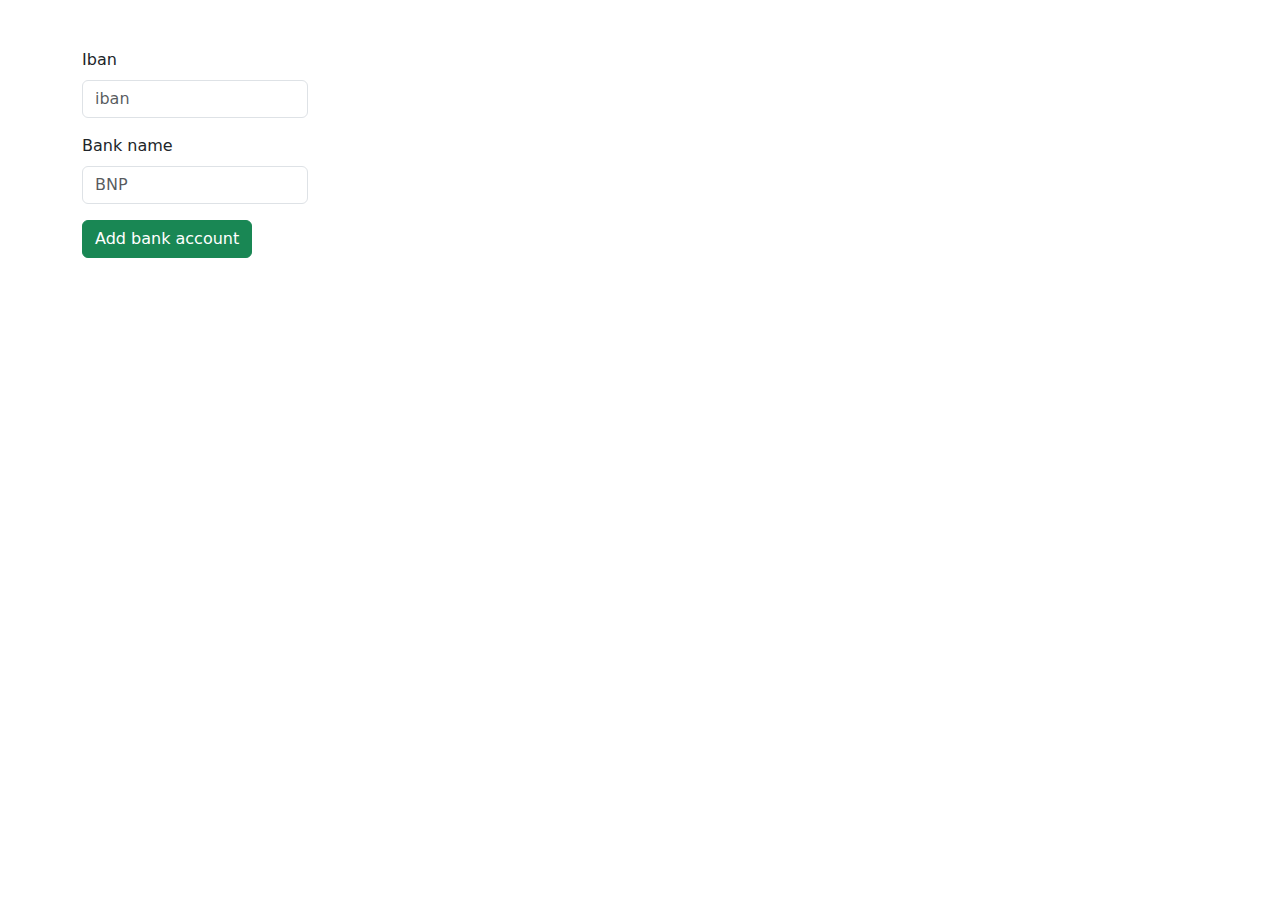
<file: src/main/resources/templates/createBankAccount.html>
<!DOCTYPE html>
<html xmlns:th="http://www.thymeleaf.org">

<head>
<title>Create bank account</title>
<meta charset="UTF-8">
<link th:href="@{/css/style.css}" rel="stylesheet" />
<link
	href="https://cdn.jsdelivr.net/npm/bootstrap@5.1.3/dist/css/bootstrap.min.css"
	rel="stylesheet" />
</head>

<body>
	<main>
		<div class="container">
			<div class="d-flex align-items-center mt-5">

				<form method="post" th:action="@{/account/createBankAccount}"
					th:object="${bankAccount}">
					<div class="mb-3">
						<label for="iban" class="form-label">Iban</label> <input
							th:field="*{iban}" type="text" class="form-control"
							placeholder="iban" id="iban">
					</div>
					<div class="mb-3">
						<label for="bankName" class="form-label">Bank name</label> <input
							th:field="*{bankName}" type="text" class="form-control"
							placeholder="BNP" id="bankName">

						<button type="submit" class="btn btn-success mt-3">Add bank account
						</button>
					</div>
				</form>
			</div>
		</div>

	</main>
</body>
</html>
</file>
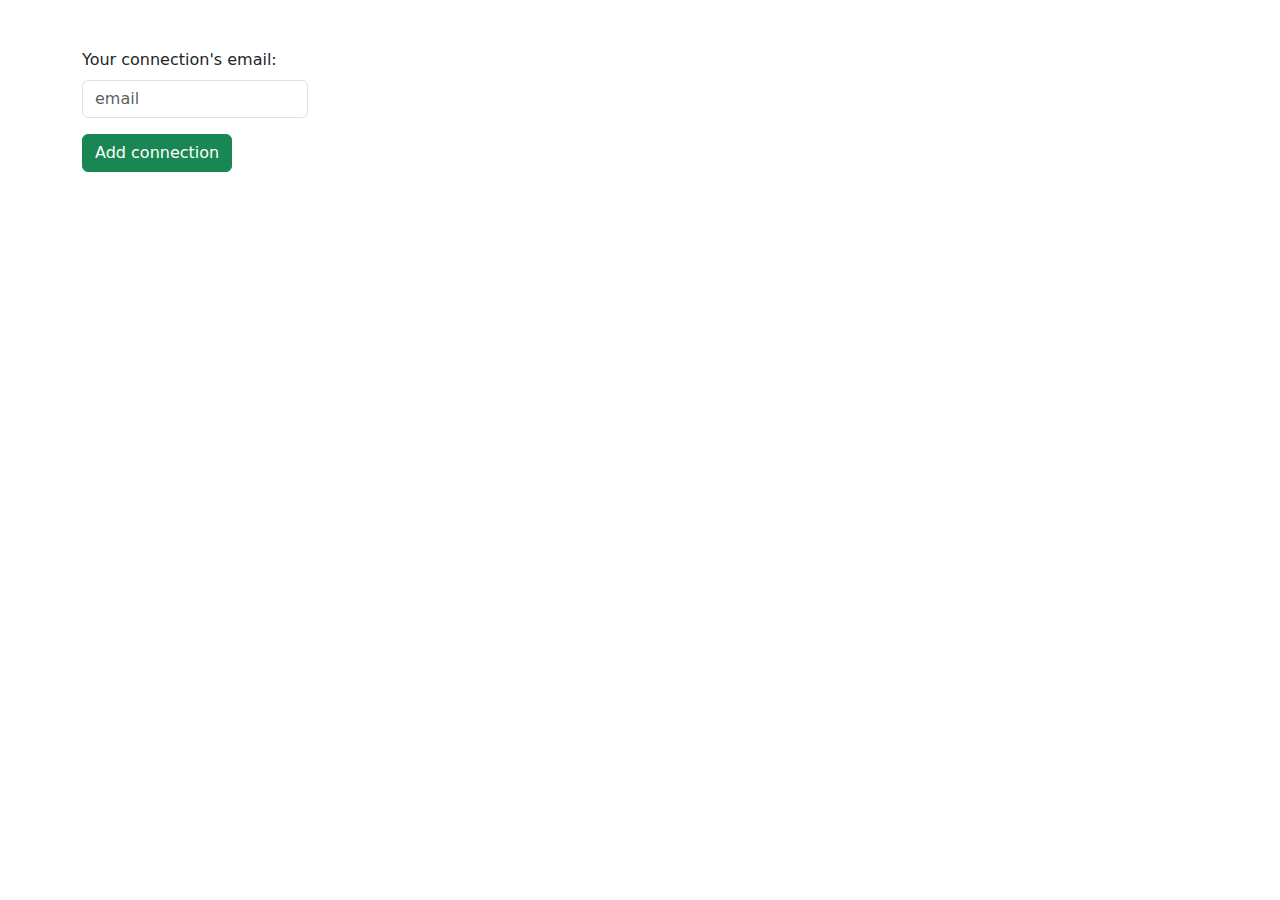
<file: src/main/resources/templates/createConnection.html>
<!DOCTYPE html>
<html xmlns:th="http://www.thymeleaf.org">
<head>
<meta charset="ISO-8859-1">
<title>Create connection</title>
<meta charset="UTF-8">
<link th:href="@{/css/style.css}" rel="stylesheet" />
<link
	href="https://cdn.jsdelivr.net/npm/bootstrap@5.1.3/dist/css/bootstrap.min.css"
	rel="stylesheet" />
</head>
<body>
	<main>
		<div class="container">
			<div class="d-flex align-items-center mt-5">
				<form method="post" th:action="@{/createConnection}"
					th:object="${connection}">

					<div class="mb-3">
						<label for="email" class="form-label">Your connection's email:</label> <input
							th:field="*{email}" type="text" class="form-control"
							placeholder="email">
						<button type="submit" class="btn btn-success mt-3">Add connection</button>
					</div>
				</form>
			</div>
		</div>
	</main>
</body>
</html>
</file>
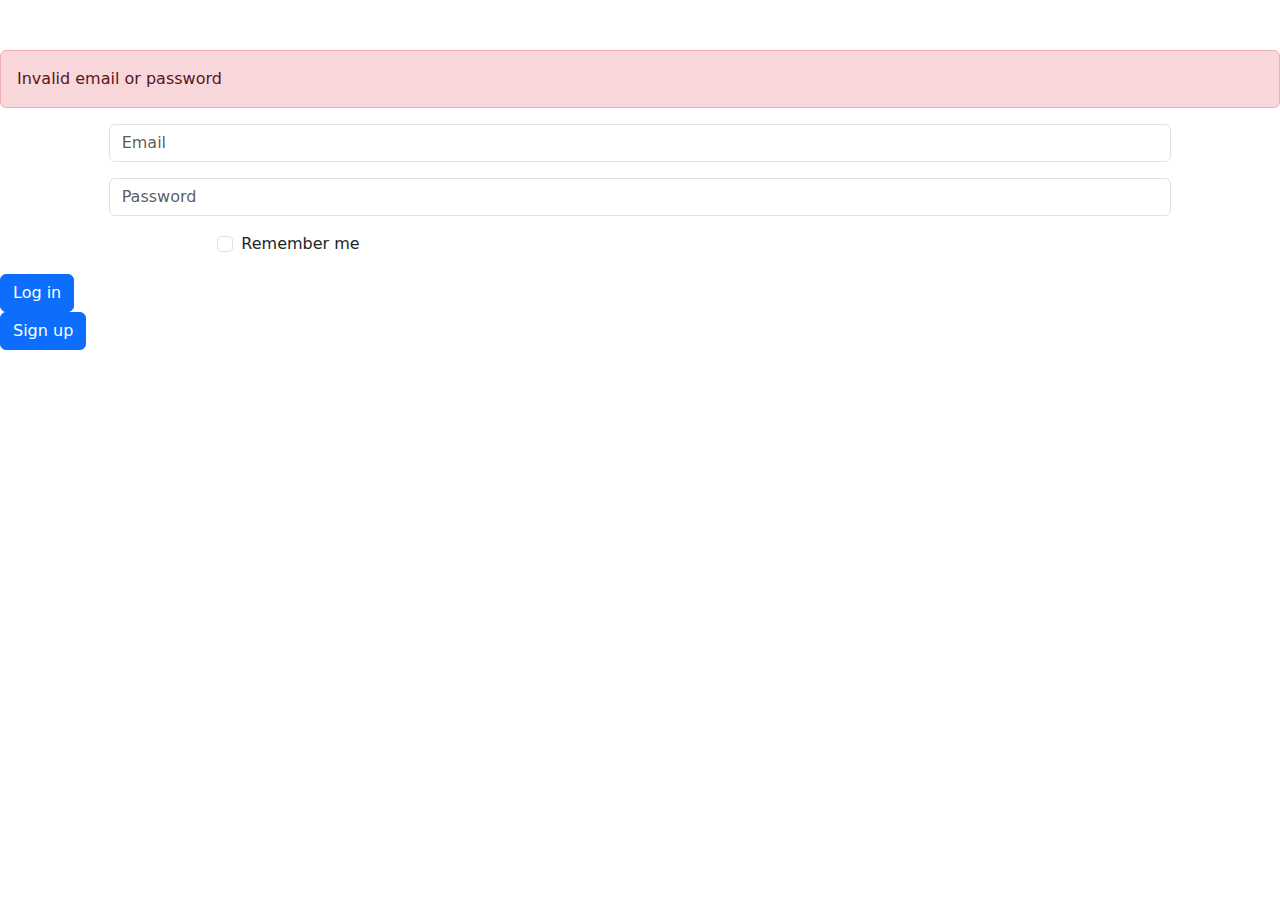
<file: src/main/resources/templates/login.html>
<!DOCTYPE html>
<html xmlns:th="http://www.thymeleaf.org">
<head>
<title>Login page</title>
<meta charset="UTF-8">
<link th:href="@{/css/style.css}" rel="stylesheet" />
<link
	href="https://cdn.jsdelivr.net/npm/bootstrap@5.1.3/dist/css/bootstrap.min.css"
	rel="stylesheet" />


</head>
<body>
	<div class="outer-div">
		<div class="sign-in">
			<h2>
				<span class="badge badge-pmb">Pay My Buddy</span>
			</h2>
			<form th:action="@{/login}" method="post"> 
				<div th:if="${param.error}">
					<div class="alert alert-danger">Invalid email or password</div>
				</div>
				<div class="row mb-3">
					<label for="email" class="col-sm-1 col-form-label"></label>
					<div class="col-sm-10">
						<input type="email" name="email" class="form-control" id="email"
							placeholder="Email">
					</div>
				</div>

				<div class="row mb-3">
					<label for="inputPassword" class="col-sm-1 col-form-label"></label>
					<div class="col-sm-10">
						<input type="password" class="form-control" id="inputPassword"
							name="password" placeholder="Password">
					</div>
				</div>
				<div class="row mb-3">
					<div class="col-sm-10 offset-sm-2">
						<div class="form-check">
							<label class="form-check-label" for="gridCheck1">
								Remember me</label> <input class="form-check-input" type="checkbox"
								id="gridCheck1" name="remember-me">
						</div>
					</div>
				</div>
				<button type="submit" class="btn btn-primary">Log in</button>
			</form>
			<form method="get" th:action="@{/signUpForm}" id="signup">
				<button type="submit" class="btn btn-primary">Sign up</button>
			</form>

		</div>
	</div>

</body>
</html>
</file>
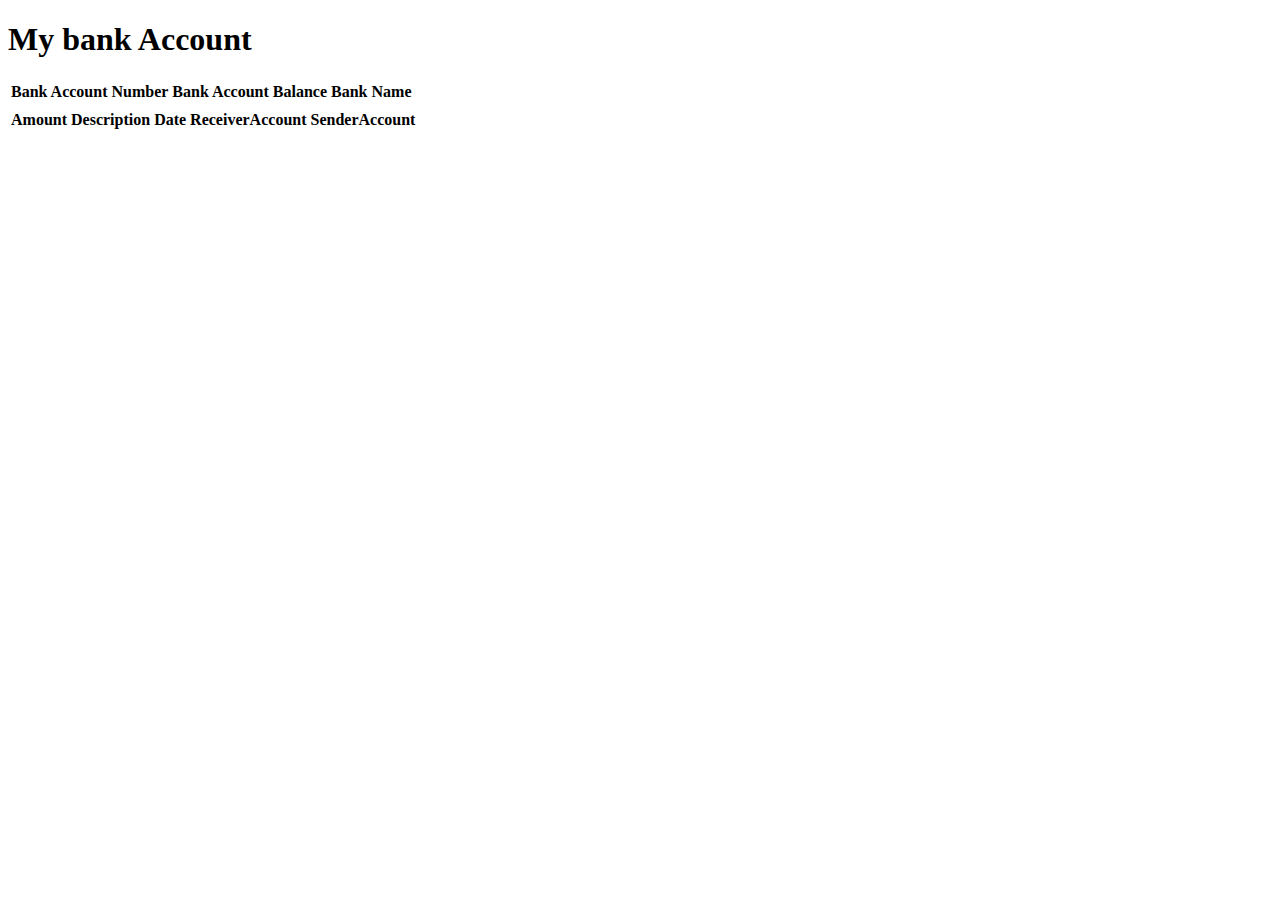
<file: src/main/resources/templates/MyBankAccount.html>
<!DOCTYPE html>
<html xmlns:th="http://www.thymeleaf.org">
<head th:replace="template :: head"></head>
<body>
	<h1>My bank Account</h1>
	<section>
		<table class="table table-hover">
			<thead>
				<tr>
					<th scope="col">Bank Account Number</th>
					<th scope="col">Bank Account</th>
					<th scope="col">Balance</th>
					<th scope="col">Bank Name</th>
				</tr>
			</thead>
			<tbody>

				<tr>
					<td><span th:text="${bankAccount.getAccountId()}"> </span></td>
					<td><span th:text="${bankAccount.getIban()}"> </span></td>
					<td><span th:text="${bankAccount.getBalance()}"> </span></td>
					<td><span th:text="${bankAccount.getBankName()}"> </span></td>
				</tr>


			</tbody>
		</table>
	</section>
	<section>
		<table class="table table-hover">
			<thead>
				<tr>
					<th scope="col">Amount</th>
					<th scope="col">Description</th>
					<th scope="col">Date</th>
					<th scope="col">ReceiverAccount</th>
					<th scope="col">SenderAccount</th>
					
				</tr>
			</thead>
			<tbody>

				<tr th:each="transaction : ${debitTransactions}" >
					<td><span th:text="${transaction.getAmount()}"> </span></td>
					<td><span th:text="${transaction.getDescription()}"> </span></td>
					<td><span th:text="${transaction.getDate()}"> </span></td>
					<td><span th:text="${transaction.getReceiverAccount().getAccountId()}"> </span></td>
					<td><span th:text="${transaction.getSenderAccount().getAccountId()}"> </span></td>
				</tr>


			</tbody>
		</table>

	</section>
</body>
</html>
</file>
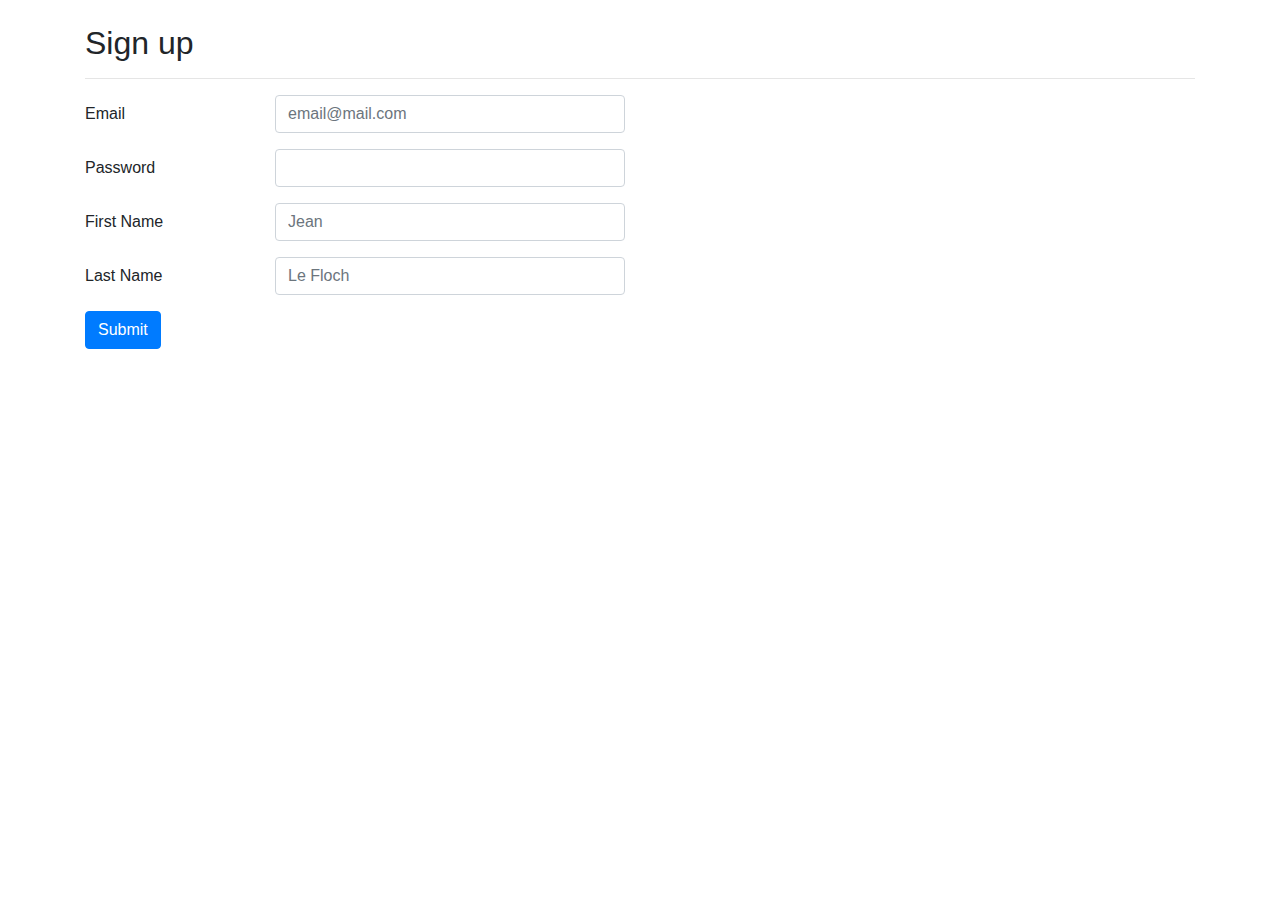
<file: src/main/resources/templates/signUpForm.html>
<html xmlns:th="http://www.thymeleaf.org">
<head>
<!-- Meta tags -->
<meta charset="utf-8">
<meta name="viewport"
	content="width = device-width, initial-scale = 1, shrink-to-fit = no">
<link rel="stylesheet"
	href="https://stackpath.bootstrapcdn.com/bootstrap/4.1.3/css/bootstrap.min.css">

<title>Pay My Buddy App</title>
</head>

<body>
	<div class="container">
		<form action="#" method="post" th:action="@{/signUpForm}"
			th:object="${user}">
			<h2 class="mt-4">Sign up</h2>
			<hr />
			<div class="form-group row ">
				<label for="email" class="col-sm-2 col-form-label">Email</label>
				<div class="col-sm-4">
					<input th:field="*{email}" type="email" class="form-control" placeholder="email@mail.com" id="email">
				</div>
				<div class="col-sm-4">
					<span class="text-danger" th:errors="*{email}"> </span>
				</div>
			</div>

			<div class="form-group row ">
				<label for="password" class="col-sm-2 col-form-label mr-0">Password</label>
				<div class="col-sm-4">
					<input th:field="*{password}" type="password" class="form-control" id="password">
				</div>
				<div class="col-sm-4">
					<span class="text-danger" th:errors="*{password}"> </span>
				</div>
			</div>

			<div class="form-group row ">
				<label for="firstName" class="col-sm-2 col-form-label mr-0">First
					Name</label>
				<div class="col-sm-4">
					<input th:field="*{firstName}" type="text" class="form-control"
						placeholder="Jean" id="firstName">
				</div>
				<div class="col-sm-4">
					<span class="text-danger" th:errors="*{firstName}"> </span>
				</div>
			</div>

			<div class="form-group row">
				<label for="lastName" class="col-sm-2 col-form-label">Last
					Name</label>
				<div class="col-sm-4">
					<input th:field="*{lastName}" class="form-control"
						placeholder="Le Floch" id="lastName">
				</div>
			</div>

			<div class="form-group row">
				<div class="col-sm-10">
					<button type="submit" class="btn btn-primary">Submit</button>
				</div>
			</div>
		</form>

	</div>
	<script src="https://code.jquery.com/jquery-3.3.1.slim.min.js">
		
	</script>
	<script
		src="https://cdnjs.cloudflare.com/ajax/libs/popper.js/1.14.3/umd/popper.min.js">
		
	</script>
	<script
		src="https://stackpath.bootstrapcdn.com/bootstrap/4.1.3/js/bootstrap.min.js">
		
	</script>
</body>
</html>
</file>
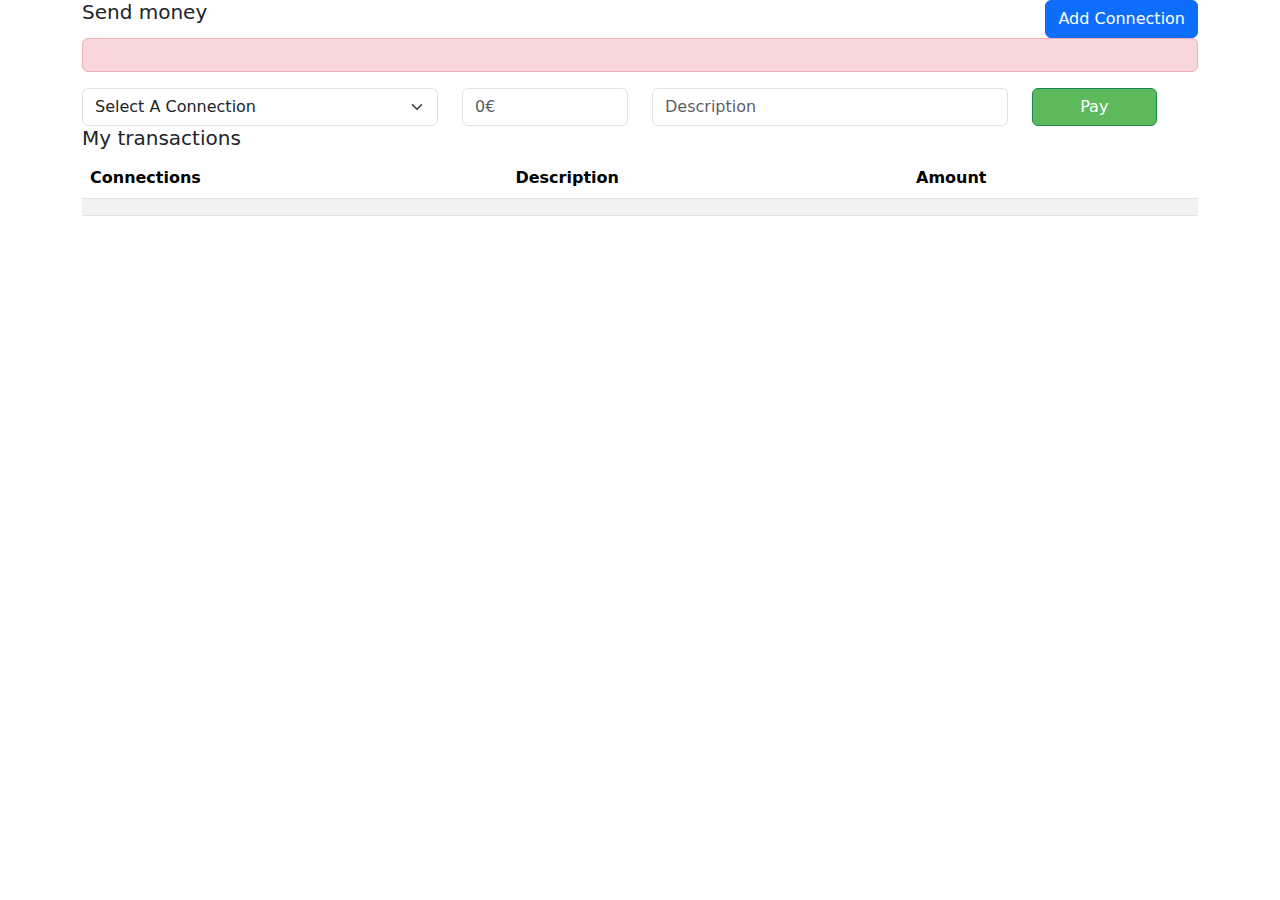
<file: src/main/resources/templates/transactions.html>
<!DOCTYPE html>
<html xmlns:th="http://www.thymeleaf.org">
<head>
    <title>Transfer</title>
	<meta charset="UTF-8">
    <link th:href="@{/css/style.css}" rel="stylesheet" />
    <link href="https://cdn.jsdelivr.net/npm/bootstrap@5.1.3/dist/css/bootstrap.min.css" rel="stylesheet" />
</head>
<body>
	<div th:replace="template :: double-navbar"></div>
	<main>
		<div class="container">
			<section>
				<div class="d-flex justify-content-between">
					<h5>Send money</h5>
					<form method="get" th:action="@{/createConnection}">
						<button class="btn btn-primary btn-block" type="submit">Add
							Connection</button>
					</form>
				</div>
				<div th:if="${errorMessage!=null}" class="alert alert-danger" role="alert" th:utext="${errorMessage}"></div>
				<div class="send-money">
					<form method="post"
						th:action="@{/account/transfertMoneyBetweenAcounts}"
						th:object=${transaction}>
						<div class="row">
							<div class="col-4">
								<select th:field="*{receiverAccount}" class="form-select">
									<option value="">Select A Connection</option>
									<option th:each=" connection :  ${userConnections}"
										th:value="${connection.getAccounts().stream().findFirst().get().getAccountId()}"
										th:utext="${connection.getFirstName()} + ' ' + ${connection.getLastName()}">
									</option>
								</select>
							</div>
							<input type="hidden" th:value="${account.getAccountId()}"
								name="senderAccount" class="form-control" />
							<div class="col-2">
								<input th:field="*{amount}" type="number" class="form-control"
									placeholder="0€" />
							</div>
							<div class="col-4">
								<input th:field="*{description}" id="description"
									class="form-control" placeholder="Description" />
							</div>
							<div class="col">
								<button class="btn btn-success w-75" style="background-color: #5cb95c;" type="submit"> Pay </button>
							</div>
						</div>
					</form>
				</div>
			</section>

			<section>
				<h5>My transactions</h5>
				<table class="table table-striped table-hover">
					<thead>
						<tr style="background-color: #5cb95c; color: #ffffff;">
							<th scope="col">Connections</th>
							<th scope="col">Description</th>
							<th scope="col">Amount</th>
						</tr>
					</thead>
					<tbody>

						<tr th:each="transaction : ${debitTransactions}">
							<td><span
								th:text="${transaction.getReceiverAccount().getUser().getFirstName()} + ' ' + ${transaction.getReceiverAccount().getUser().getLastName()}"></span></td>
							<td><span th:text="${transaction.getDescription()}"></span></td>
							<td><span th:text="${transaction.getAmount()} + '€'"></span></td>
						</tr>
					</tbody>
				</table>
			</section>
		</div>
	</main>
</body>
</html>
</file>
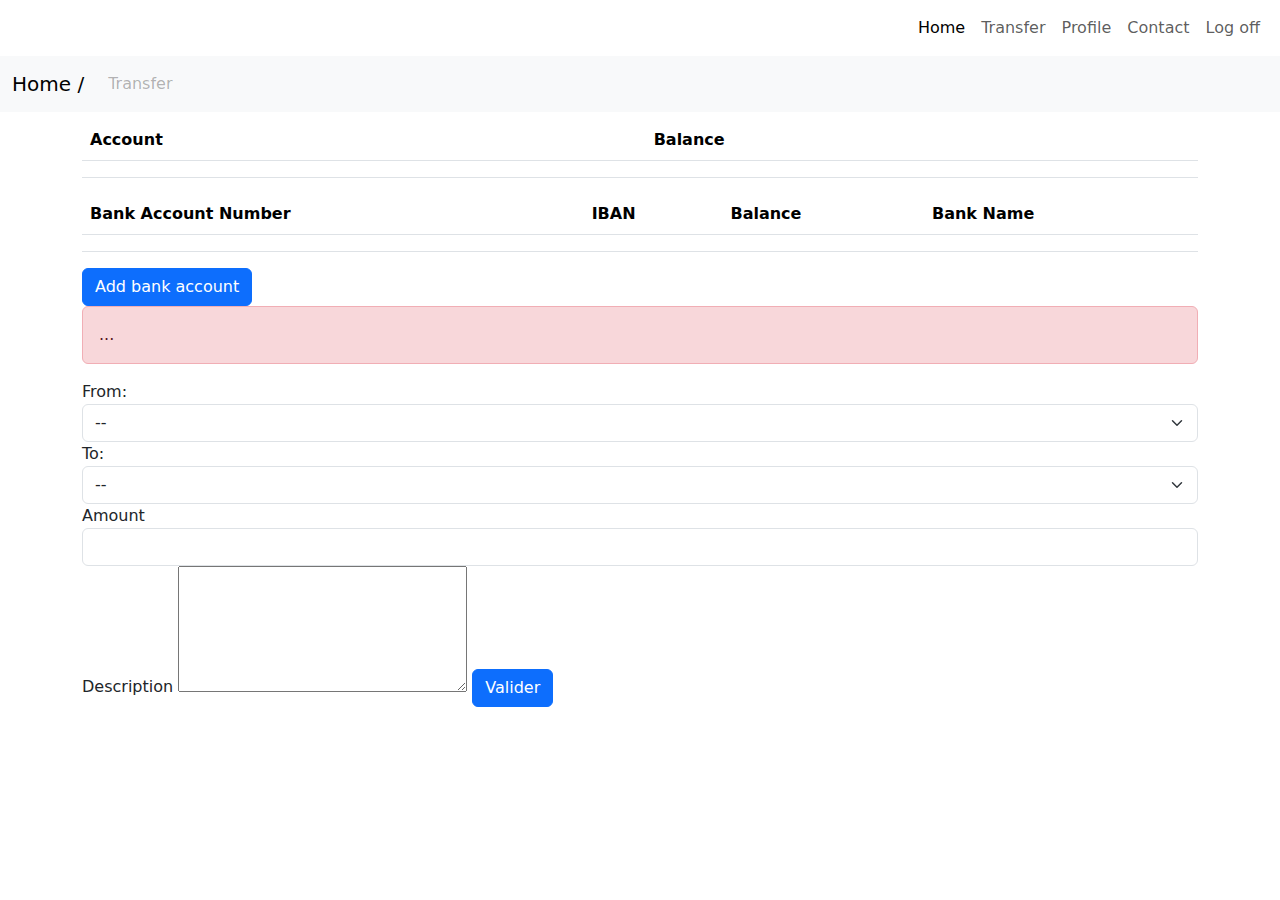
<file: src/main/resources/templates/welcome.html>
<!DOCTYPE html>
<html xmlns="http://www.w3.org/1999/xhml" xmlns:th="http://www.thymeleaf.org">

<head>
<title>Home</title>
	<meta charset="UTF-8">
    <link th:href="@{/css/style.css}" rel="stylesheet" />
    <link href="https://cdn.jsdelivr.net/npm/bootstrap@5.1.3/dist/css/bootstrap.min.css" rel="stylesheet" />
</head>

<body>
    <nav class="navbar navbar-expand-lg navbar-light"
			style="background-color: #ffffff;">
			<div class="container-fluid">
				<a class="navbar-brand" href="#"><span class="badge badge-pmb">Pay
						My Buddy</span></a>
				<button class="navbar-toggler" type="button"
					data-bs-toggle="collapse" data-bs-target="#navbarNav"
					aria-controls="navbarNav" aria-expanded="false"
					aria-label="Toggle navigation">
					<span class="navbar-toggler-icon"></span>
				</button>
				<div class="collapse navbar-collapse d-flex flex-row-reverse"
					id="navbarNav">
					<ul class="navbar-nav">
						<li class="nav-item"><a class="nav-link active"
							aria-current="page" href="/welcome">Home</a></li>
						<li class="nav-item"><a class="nav-link" th:href="${transferUrl}">Transfer</a>
						</li>
						<li class="nav-item"><a class="nav-link" href="#">Profile</a>
						</li>
						<li class="nav-item"><a class="nav-link" href="#">Contact</a>
						</li>
						<li class="nav-item">
								<form id="logoff" method="post" th:action="@{/logout}">
									<button class="nav-link" type="submit">Log off</button>
								</form>
						</li>
					</ul>
				</div>
			</div>
		</nav>
		<nav class="navbar navbar-expand-lg navbar-light bg-light">
			<div class="container-fluid">
				<a class="navbar-brand" href="#">Home /</a>
				<button class="navbar-toggler" type="button"
					data-bs-toggle="collapse" data-bs-target="#navbarNavAltMarkup"
					aria-controls="navbarNavAltMarkup" aria-expanded="false"
					aria-label="Toggle navigation">
					<span class="navbar-toggler-icon"></span>
				</button>
				<div class="collapse navbar-collapse" id="navbarNavAltMarkup">
					<div class="navbar-nav">
						<a class="nav-link disabled" href="#" tabindex="-1"
							aria-disabled="true">Transfer</a>
					</div>
				</div>
			</div>
		</nav>
    <main>
        <div class="container">
            <h2 th:text="'Hello, ' + ${userFullName} + '!'"></h2>
            <section>
                <table class="table table-hover" id="appAccounts">
                    <thead>
                        <tr style="background-color: #5cb95c; color: #ffffff;">
                            <th scope="col">Account</th>
                            <th scope="col">Balance</th>
                        </tr>
                    </thead>
                    <tbody>
                        <tr th:each="account : ${appAccounts}">
                            <td th:data-accountId="${account.getAccountId()}" th:text="${account.getAccountId()}"></td>
                            <td><span th:text="${account.getBalance()} + '€'"> </span></td>
                        </tr>
                    </tbody>
                </table>
            </section>
            <section>
                <table class="table table-hover" id="bankAccounts">
                    <thead>
                        <tr style="background-color: #5cb95c; color: #ffffff;">
                            <th scope="col">Bank Account Number</th>
                            <th scope="col">IBAN</th>
                            <th scope="col">Balance</th>
                            <th scope="col">Bank Name</th>
                        </tr>
                    </thead>
                    <tbody>

                        <tr th:each="bankAccount : ${bankAccounts}">
                            <td th:data-accountId="${bankAccount.getAccountId()}"
                                th:text="${bankAccount.getAccountId()}"></td>
                            <td><span th:text="${bankAccount.getIban()}"> </span></td>
                            <td><span th:text="${bankAccount.getBalance()} + '€'"> </span></td>
                            <td><span th:text="${bankAccount.getBankName()}"> </span></td>
                        </tr>


                    </tbody>
                </table>
            </section>

            <section>
                <div>
                    <form method="get" th:action="@{/account/createBankAccount}">
                        <button class="btn btn-primary btn-block" type="submit">Add
                            bank account</button>
                    </form>
                </div>
            </section>


            <section>
            	<div th:if="${errorMessage!=null}" class="alert alert-danger" role="alert" th:utext="${errorMessage}">...</div>
                <div>
                    <form method="post" th:action="@{/account/transfertMoneyBetweenBankAcounts}" th:object=${transaction}>
                        <label>From: </label> <select th:field="*{senderAccount}" class="form-select">
                            <option value="">--</option>
                            <option th:each="account : ${accounts}" th:value="${account.getAccountId()}"
                                th:utext="${account.getAccountId()}" />
                        </select> <label>To: </label> <select th:field="*{receiverAccount}" class="form-select">
                            <option value="">--</option>
                            <option th:each="account : ${accounts}" th:value="${account.getAccountId()}"
                                th:utext="${account.getAccountId()}" />
                        </select> <label>Amount</label> <input th:field="*{amount}" type="number" class="form-control" />
                        <label for="story">Description</label>
                        <textarea th:field="*{description}" id="description" rows="5" cols="33"></textarea>
    
    
                        <button class="btn btn-primary btn-block" type="submit"> Valider </button>
                    </form> 
                </div>
            </section>
        </div>
    </main>
</body>
<script type="text/javascript" th:src="@{/js/script.js}"></script>

</html>
</file>
